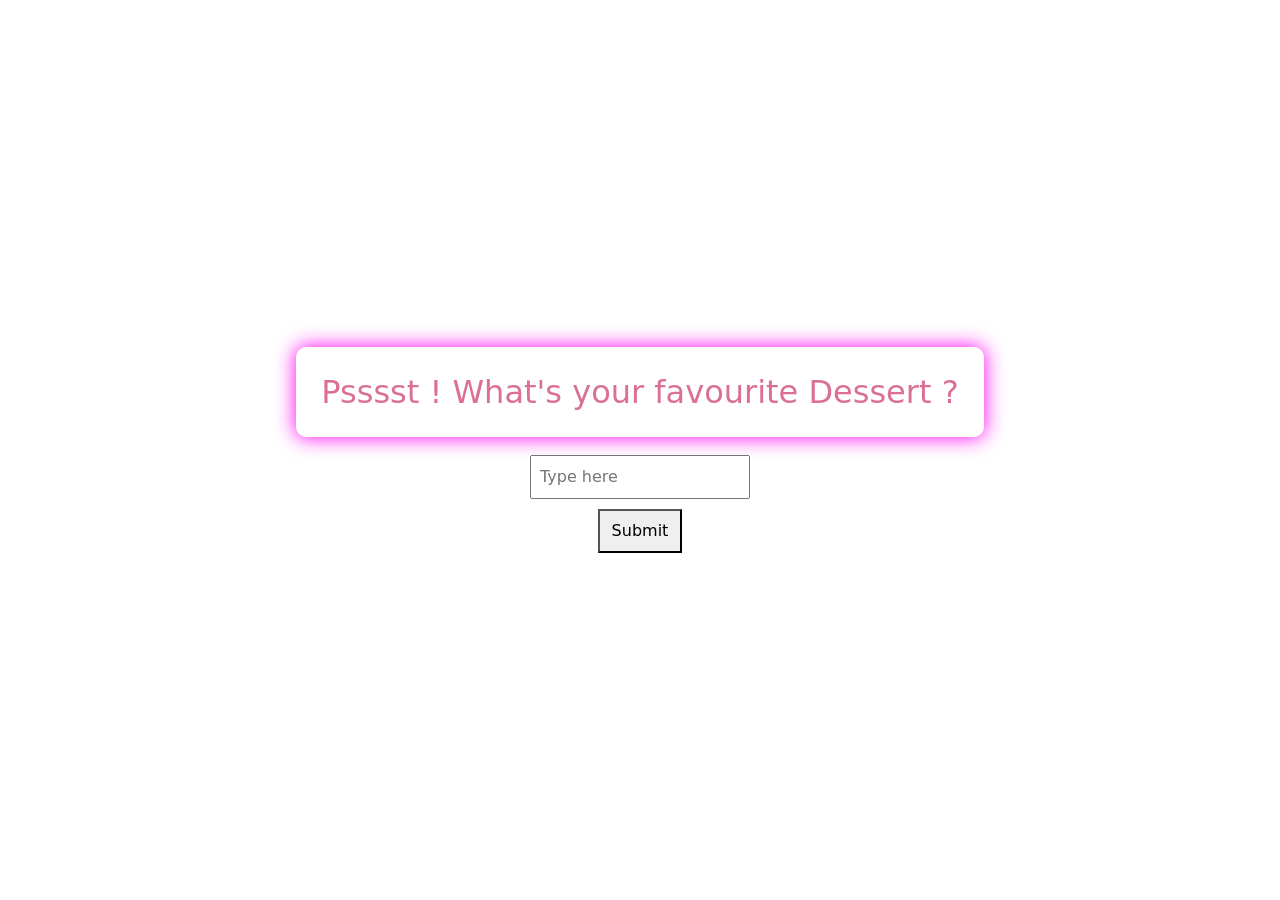
<file: index.html>
<!DOCTYPE html>
<html lang="en">

<head>
 <style>
body { margin:0; font-family: Arial, sans-serif; }

#overlay {
    position: fixed;      /* cover entire viewport */
    top: 0;
    left: 0;
    width: 100%;
    height: 100%;
    background: white;    /* or any color you like */
    z-index: 9999;        /* on top of everything */
    display: flex;
    justify-content: center;
    align-items: center;
    flex-direction: column;
}

#overlay input {
    padding: 8px;
    margin: 10px;
    font-size: 16px;
}

#overlay button {
    padding: 8px 12px;
    font-size: 16px;
}

#content {
    /* your page content goes here, animations run normally */
}
</style>

<script>
function checkPassword() {
    var pass = document.getElementById("password").value;
    if(pass.toLowerCase() === "donuts" ||pass.toLowerCase() === "cheesecakes"
        || pass.toLowerCase() === "donut" || pass.toLowerCase() === "cheesecake") {
        document.getElementById("overlay").style.display = "none";
    } else {
        alert("Incorrect password!");
    }
}
</script>
    <meta charset="UTF-8">
    <meta http-equiv="X-UA-Compatible" content="IE=edge">
    <meta name="viewport" content="width=device-width, initial-scale=1.0">
    <link href="https://cdn.jsdelivr.net/npm/bootstrap@5.3.0-alpha1/dist/css/bootstrap.min.css" rel="stylesheet"
        integrity="sha384-GLhlTQ8iRABdZLl6O3oVMWSktQOp6b7In1Zl3/Jr59b6EGGoI1aFkw7cmDA6j6gD" crossorigin="anonymous">
    <link href="heartAnimation.css" rel="stylesheet">
    <title>Demo</title>
</head>

<body>
    <div id="overlay">
  <h2>Psssst ! What's your favourite Dessert ?</h2>
  <input type="password" id="password" placeholder="Type here">
  <button onclick="checkPassword()">Submit</button>
</div>

    <div class="center">
        <h2>Will you be my Valentine <svg xmlns="http://www.w3.org/2000/svg" width="30" height="30" fill="currentColor"
                class="bi bi-balloon-heart" viewBox="0 0 16 16">
                <path fill-rule="evenodd"
                    d="m8 2.42-.717-.737c-1.13-1.161-3.243-.777-4.01.72-.35.685-.451 1.707.236 3.062C4.16 6.753 5.52 8.32 8 10.042c2.479-1.723 3.839-3.29 4.491-4.577.687-1.355.587-2.377.236-3.061-.767-1.498-2.88-1.882-4.01-.721L8 2.42Zm-.49 8.5c-10.78-7.44-3-13.155.359-10.063.045.041.089.084.132.129.043-.045.087-.088.132-.129 3.36-3.092 11.137 2.624.357 10.063l.235.468a.25.25 0 1 1-.448.224l-.008-.017c.008.11.02.202.037.29.054.27.161.488.419 1.003.288.578.235 1.15.076 1.629-.157.469-.422.867-.588 1.115l-.004.007a.25.25 0 1 1-.416-.278c.168-.252.4-.6.533-1.003.133-.396.163-.824-.049-1.246l-.013-.028c-.24-.48-.38-.758-.448-1.102a3.177 3.177 0 0 1-.052-.45l-.04.08a.25.25 0 1 1-.447-.224l.235-.468ZM6.013 2.06c-.649-.18-1.483.083-1.85.798-.131.258-.245.689-.08 1.335.063.244.414.198.487-.043.21-.697.627-1.447 1.359-1.692.217-.073.304-.337.084-.398Z" />
            </svg> </h2>
        <section>
            <a href="#" class="box d1">
                <div class="overlay"></div>
            </a>
            <a href="#" class="box d2">
                <div class="overlay"></div>
            </a>
            <a href="#" class="box d3">
                <div class="overlay"></div>
            </a>
        </section>
        <section>
            <a href="#" class="box d4">
                <div class="overlay"></div>
            </a>
            <a href="#" class="box d5">
                <div class="overlay"></div>
            </a>
            <a href="#" class="box d6">
                <div class="overlay"></div>
            </a>
        </section>
    </div>
</body>

</html>
</file>
<file: heartAnimation.css>
body {
    height: 100vh;
    justify-content: center;
    align-items: center;
    background-color: #090809;
}

section {
    display: flex;
    justify-content: center;

}

.center {
    margin: 0 auto;
    max-width: 800px;
    max-height: 600px;
    display: flex;
    flex-wrap: wrap;
    justify-content: center;
    align-items: center;
}

a {
    text-decoration: none;
    display: flex;
    flex-wrap: wrap;
    text-align: center;
    justify-content: center;
    align-items: center;
}

.box {
    display: inline-block;
    background-color: #ff99ac;
    height: 10rem;
    width: 10rem;
    border: 2px black solid;
    margin: 20px;
    min-height: 10rem;
    min-width: 10rem;
    transition: 2s;
    background-image: url(def.jpg);
    background-size: cover;
    box-shadow: 0px 0px 20px 1px #ff10f0;
}

.d1 {
    height: 21rem;
    min-height: 21rem;
    min-width: 10rem;
    transform: rotate(45deg);
    border-top-left-radius: 80%;
    border-bottom-left-radius: 100%;
}

.d2 {
    transform: rotate(45deg) translateY(7rem) translateX(7rem);
    margin: 15px;
    transition-delay: background-image 5s;

}

.d3 {
    height: 21rem;
    min-height: 21rem;
    min-width: 10rem;
    transform: rotate(-45deg);
    border-top-right-radius: 80%;
    border-bottom-right-radius: 100%;
}

.d4 {
    transform: rotate(45deg) translateY(-7.5rem) translateX(-1rem);
    transition: translateX() translateY() 1s;
}

.d5 {
    transform: rotate(45deg) translateY(1.5rem) translateX(1.5rem);
}

.d6 {
    transform: rotate(-45deg) translateX(1rem) translateY(-7.5rem);
}

.box:hover {
    background-color: #a4133c;
}

a:focus {
    position: relative;
    height: 400px;
    width: 400px;
    z-index: 10;
    transform: rotate(0deg);
    border-radius: 5px;
}

.d1:focus {
    background-image: url(d1.jpg);
    background-size: cover;
}

.d2:focus {
    background-image: url(d2.jpg);
    background-size: cover;
}

.d3:focus {
    background-image: url(d3.jpg);
    background-size: cover;
}

.d4:focus {
    background-image: url(d4.jpg);
    background-size: contain;
    width: 600px;
    height: 270px;
    transform: rotate(0deg) translateX(10rem) translateY(-10rem)
}

.d5:focus {
    background-image: url(d5.jpg);
    background-size: cover;
    transform: rotate(0deg) translateY(-10rem);
}

.d6:focus {
    background-image: url(d6.jpg);
    background-size: cover;
    transform: rotate(0deg) translateX(-10rem) translateY(-10rem);
}

.overlay {
    opacity: 1;
    height: 100%;
    width: 100%;
    background-color: rgba(1, 0, 1, 0.27);
    backdrop-filter: blur(1px);
}

.d1>.overlay {
    border-top-left-radius: 80%;
    border-bottom-left-radius: 100%;
}

.d3>.overlay {
    border-top-right-radius: 80%;
    border-bottom-right-radius: 100%;
}

.overlay:hover {
    opacity: 0;

}

h2 {
    color: palevioletred;
    box-shadow: 0px 0px 20px 1px #ff10f0;
    padding: 2%;
    border-radius: 10px;
}
</file>
